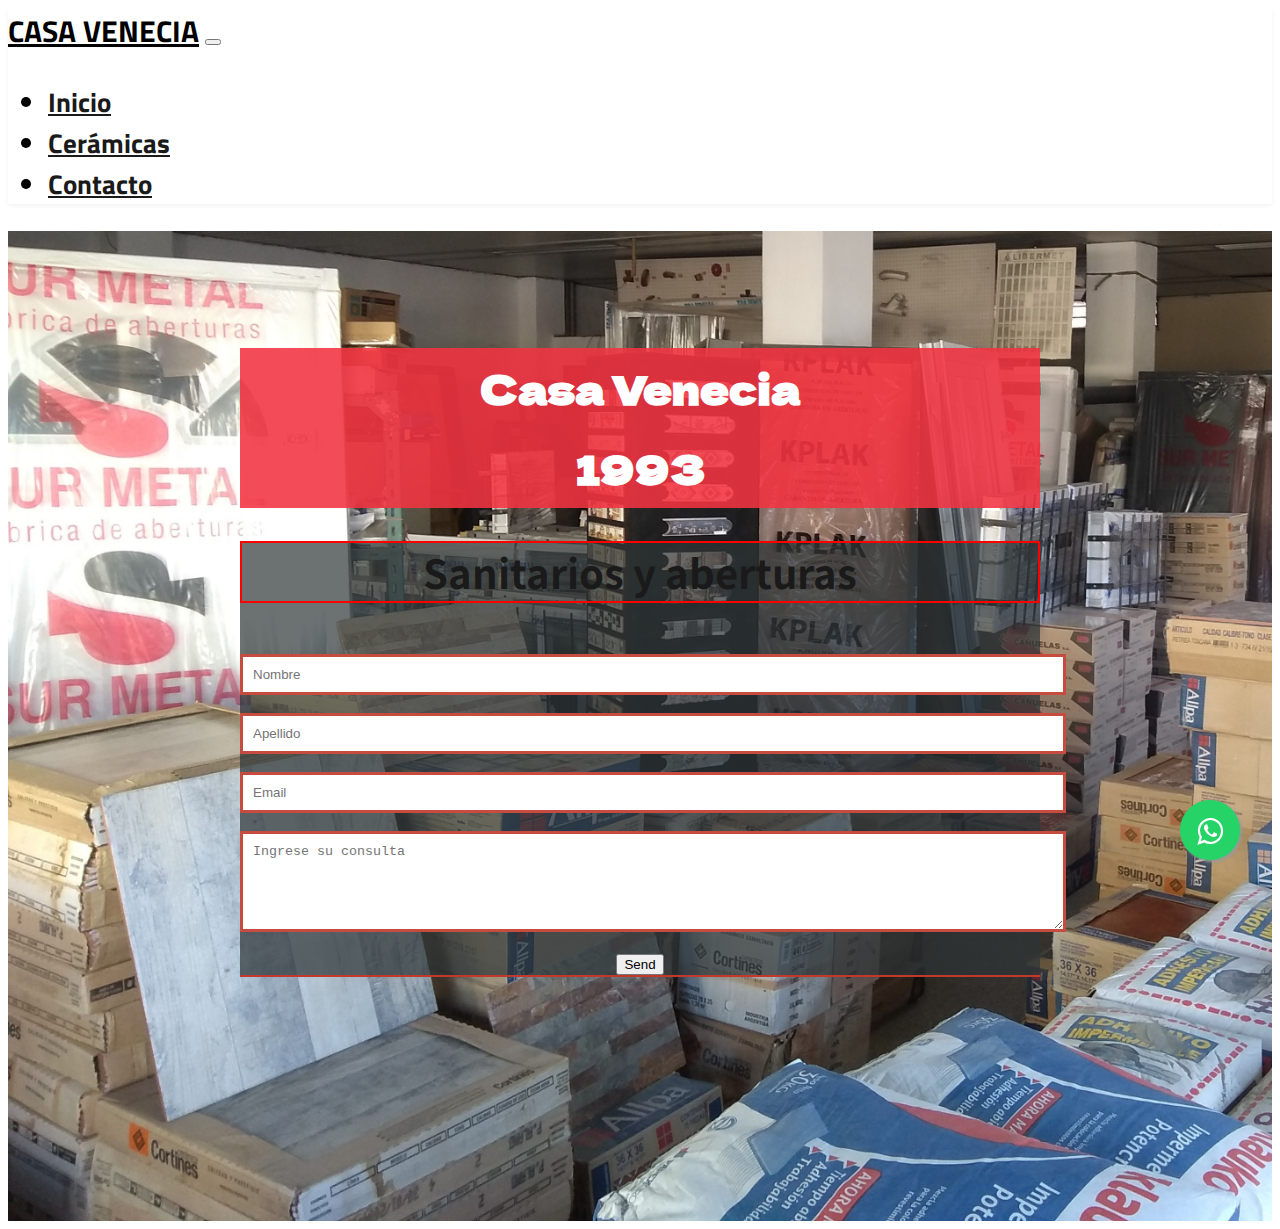
<file: contacto.html>
<!doctype html>
<html lang="en">

<head>
    <!-- Required meta tags -->
    <meta charset="utf-8">
    <meta name="viewport" content="width=device-width, initial-scale=1, shrink-to-fit=no">

    <!-- Bootstrap CSS -->
    <link rel="stylesheet" href="https://cdn.jsdelivr.net/npm/bootstrap@4.6.0/dist/css/bootstrap.min.css"
        integrity="sha384-B0vP5xmATw1+K9KRQjQERJvTumQW0nPEzvF6L/Z6nronJ3oUOFUFpCjEUQouq2+l" crossorigin="anonymous">
    <link rel="preconnect" href="https://fonts.gstatic.com">
    <link href="https://fonts.googleapis.com/css2?family=Titillium+Web:wght@200&display=swap" rel="stylesheet">
    <link rel="stylesheet" href="style.css">
    <link rel="stylesheet" href="contacto.css">
    <link rel="stylesheet" href="whatsapp.css">
    <link rel="preconnect" href="https://fonts.gstatic.com">
    <link rel="preconnect" href="https://fonts.gstatic.com">
    <link href="https://fonts.googleapis.com/css2?family=Dela+Gothic+One&display=swap" rel="stylesheet">
    <link rel="preconnect" href="https://fonts.gstatic.com">
    <link href="https://fonts.googleapis.com/css2?family=Bebas+Neue&family=Dela+Gothic+One&display=swap" rel="stylesheet">
    <link rel="preconnect" href="https://fonts.gstatic.com">
    <link href="https://fonts.googleapis.com/css2?family=Bebas+Neue&family=Dela+Gothic+One&family=Noto+Sans+HK:wght@300&display=swap" rel="stylesheet">
    <title>Casa Venecia</title>
</head>

<body>
    <link rel="stylesheet" href="https://maxcdn.bootstrapcdn.com/font-awesome/4.5.0/css/font-awesome.min.css">
    <a href="https://api.whatsapp.com/send?phone=54 9 1169444807&text=Buenas,%20haganos%20sus%20consultas%20por%20WhatsApp." class="float" target="_blank">
    <i class="fa fa-whatsapp my-float"></i>
    </a>
    <!--BARRA DE NAVEGACION-->
    <nav class="navbar navbar-expand-lg">
        <div class="container">
            <a class="navbar-brand" href="index.html" style="font-size: 30px; color: black;"><b class="casaVenecia">CASA VENECIA</b></a>
            <button class="navbar-toggler" type="button" data-toggle="collapse" data-target="#navbarSupportedContent"
                aria-controls="navbarSupportedContent" aria-expanded="false" aria-label="Toggle navigation">
                <ion-icon name="menu-outline"></ion-icon>
            </button>

            <div class="collapse navbar-collapse" id="navbarSupportedContent">
                <ul class="navbar-nav ml-auto">
                    <li class="nav-item">
                        <a class="nav-link" href="index.html" id="home"><b>Inicio</b></a>
                    </li>
                    <li class="nav-item">
                        <a class="nav-link" href="ceramicas.html" id="aboutus"><b>Cerámicas</b></a>
                    </li>
                    <li class="nav-item">
                        <a class="nav-link" href="contacto.html" id="aboutus"><b>Contacto</b></a>
                    </li>
                </ul>
            </div>
        </div>
    </nav>
    



     <!--Formulario de consultas-->
     <section id="hero">
        <div class="container">
          <div class="content-center topmargin-lg">
          <div class="background-overlay">
            <h1>Casa Venecia<br>
           <div class="fundacion">1993</div></h1>
          </div>
          <div class="subtitulo">
             <h2>Sanitarios y aberturas</h2> <br>
             <div class="formulario">
               <form action="https://formspree.io/f/mzbodjpw"
               method="POST" class="estilodeformulario">
                 <label>
                 <input class="cuadroform" type="text" name="Nombre" placeholder="Nombre"><br><br>
                 <input class="cuadroform" type="text" name="Apellido" placeholder="Apellido"><br><br>
                 <input class="cuadroform" type="email" name="Email" placeholder="Email"><br><br>
                 <textarea class="cuadroform" name="Ingrese su consulta" rows="5" cols="20" placeholder="Ingrese su consulta"></textarea><br><br>
                 <button type="submit" class="btn btn-primary mb-2">Send</button>
                </label>
               </form>
             </div>

          </div>
        </div>
        
        </div>
      </section>

</body>

</html>
</file>
<file: style.css>
/* Estilo de barra de navegacion y landing page */
body{  
    font-family: 'Titillium Web', sans-serif;
}
h1{
    font-size: 66px ;font-weight: 600; line-height: 80px;
}
nav{
    background-color: transparent;
}
p{
    font-size: 28px;
    
    color: #999999; 
    line-height: 1.8;
    margin-bottom: 0;
}
.topmargin-xs{
    margin-top: 15px;
}
.topmargin-sm{
    margin-top: 30px;
}
.topmargin-lg{
    margin-top: 60px;
}
.nav{
    opacity: 0.5;
}
.navbar{
    /* background-color: #ffffff; */
    box-shadow: 0 2px 4px 0 rgba(0, 0, 0, .05);
    min-height:50px ;
    font-size: 27px;
}

.nav-link{
    color: #1a1a1a;
}
.nav-link:hover{
    color: red;
    font-size: 30px;
    border: 2px solid red;
}
.casaVenecia:hover{
    color: red;
    font-size: 35px;
}
.navbar-toggler{
font-size: 40px;
}
.navbar-toggler:focus{
    outline: none;
}

#hero{
    background-image: url('imagenesNegocio/fondodelanding.jpg');
    background-size: cover;
    padding-top: 90px;
    min-height: 900px;
    color: #ffffff;
}
#hero h2{
    font-family: 'Noto Sans HK', sans-serif;
    font-size: 40px;
    text-align: center;
    color: #1a1a1a;
    border: 2px solid red;
    /* opacity: 0.8; */
}
#hero h1{
    font-size: 40px;
    text-align: center;
    font-family: 'Dela Gothic One', cursive; 
    color: #ffffff;
    background-color: rgba(255, 50, 71, 0.7);}
    
.content-center{
    max-width: 800px;
    margin: 0 auto 60px auto;
    text-align: center;
}


/* CARRUSEL DE FOTOS */
#portfolio{
    background-image: url('imagenesNegocio/entradaNegocio.jpeg');
    background-size: cover;
    padding-top: 90px;
    min-height: 600px;
    
}
#portfolio h2{
   color: black;
   font-size: 50px; 
   background-color:rgba(255, 50, 71, 0.7) ;
}
#portfolio p{
    font-size: 30px;
    color: #ffffff;
    background-color:rgba(22, 21, 21, 0.7) ;
}
.slide-contenedor{
    max-width:100%;
    max-height: 100vh;
    width: 50%;
    height:auto;
    position: relative;
    overflow: hidden;
    margin: auto; 
}

/* .miSlider{
    display: none;
    transition: 2s;
    max-height: 100vh;
} */

.miSlider img{
    width: 100%;
    max-height: 100vh;
    height: inherit;
    object-fit: cover;
    vertical-align: top;
    transition: 2s;
}

.direcciones{
    width: 100%;
    height: 100%;
    position: absolute;
    top: 0;
    display: flex;
    justify-content: space-between;
    align-items: center;
    font-size: 20px;
}

.direcciones a{
    color: #fff;
    display: inline-block;
    padding: 20px;
    text-decoration: none;
}

.direcciones a:hover{
    background: rgba(0, 0, 0, .5);
    transition: .5s;
}

.barras{
    position: absolute;
    bottom: 0;
    width: 100%;
    display: flex;
    justify-content: center;
    margin-bottom:15px;
}

.barra{
    cursor: pointer;
    height:2px;
    width: 25px;
    margin: 0 2px;
    background: #dcdde1;
    display: inline-block;
    margin-left: 3px;
}

.active{
    background-color: #e74c3c;
}

.fade{
    animation-name: fade;
    animation-duration: 1.5s;    
}

@keyframes fade {
    from {opacity: .4;}
    to{opacity:1;}
}

/*  */

/* Pie de pagina  */

/*FIN DE PAGINA DE INICIO*/
#flooter{
    padding: 80px 0;
    text-align: center;
    color: #ffffff;
}
#flooter a{
    color: #ffffff;
}
#flooter .bg-dark{
    box-shadow: 0px 2px 4px;
    min-height: 100px;
}


#flooter a:hover{
    color: aqua;
   
}
#flooter  .container p:hover{
    color: darkgoldenrod;
    
}
/*  */

.fondoCeramica{
    background-image: url('imagenesNegocio/imagenPruebaDos.jpg');
    background-size:cover;
    padding-top: 30px;
    min-height: 700px;
}



@media (max-width: 575.98px) { 
    h1{
        font-size: 40px; line-height: normal;
    }
}

@media (min-width: 576px) and (max-width: 767.98px) { }


@media (min-width: 768px) and (max-width: 991.98px) { }


@media (min-width: 992px) and (max-width: 1199.98px) {  }


@media (min-width: 1200px) { }
</file>
<file: contacto.css>
.banner{
    width: 100%;
    height: 100vh;
    background-image: linear-gradient(rgba(0,0,0,0.75),rgba(0,0,0,0.75)), url(imagenesNegocio/fotouno.jpg) ;
    background-size: cover;
    background-position: center;
}

.background-overlay{
    background-color:rgba(192, 57, 43,.6);
}

.subtitulo{
    background-color:rgba(45, 52, 54,.7);
    border-bottom: solid rgba(192, 57, 43,1) 2px ;
    font-family: 'Red Rose', cursive;
    
}
.cuadroform{
    width: 100%;
    padding: 10px;
    border: 3px solid rgba(192, 57, 43,.9) ;
}
</file>
<file: whatsapp.css>
.float{
	position:fixed;
	width:60px;
	height:60px;
	bottom:40px;
	right:40px;
	background-color:#25d366;
	color:#FFF;
	border-radius:50px;
	text-align:center;
  font-size:30px;
	box-shadow: 2px 2px 3px #999;
  z-index:100;
}
.float:hover {
	text-decoration: none;
	color: #25d366;
  background-color:#fff;
}

.my-float{
	margin-top:16px;
}
</file>
